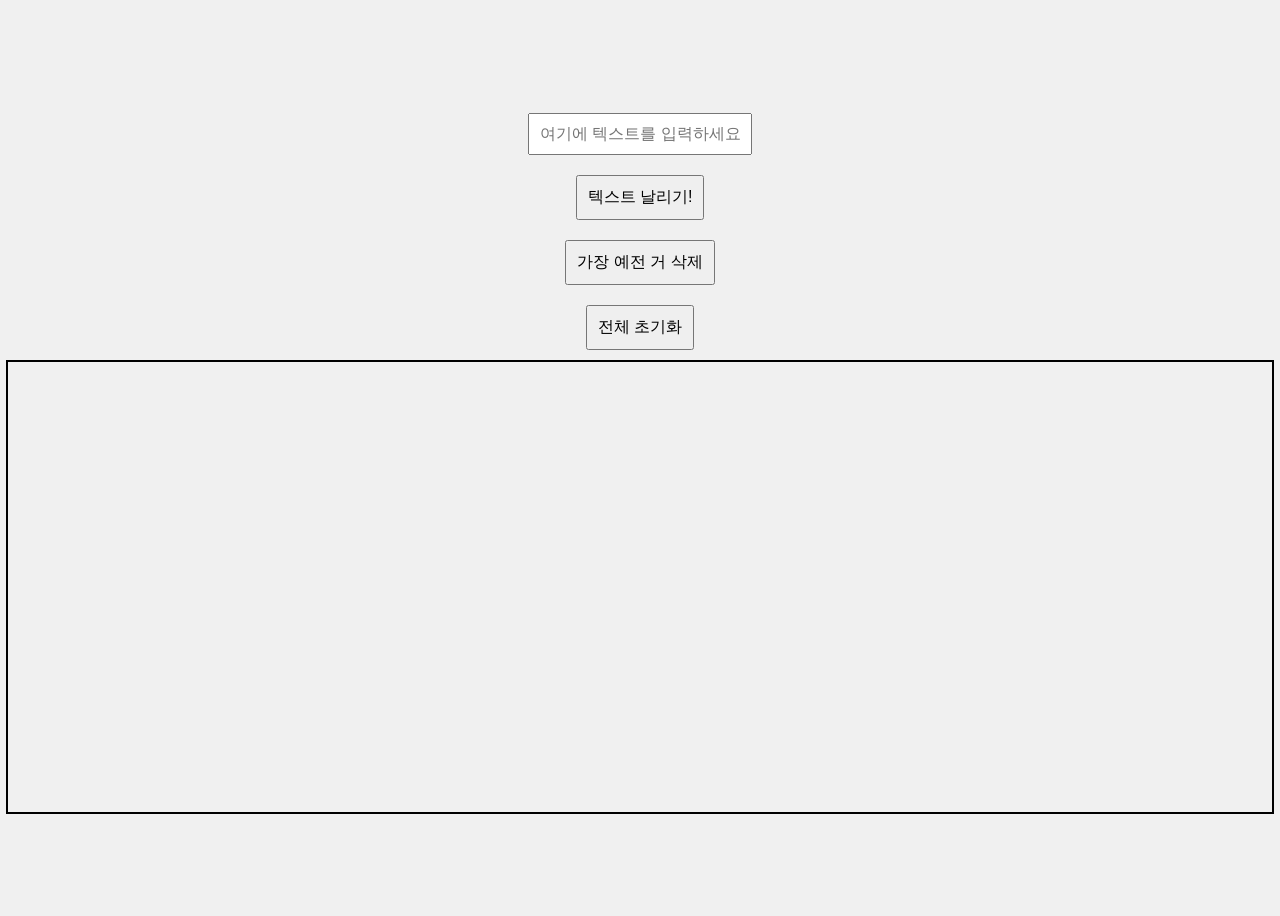
<file: 글자날리기/index.html>
<!DOCTYPE html>
<html lang="ko">
<head>
    <meta charset="UTF-8">
    <meta name="viewport" content="width=device-width, initial-scale=1.0">
    <title>Flying Text</title>
    <link rel="stylesheet" href="gulzastyle.css">
</head>
<body>
    <input type="text" id="inputText" placeholder="여기에 텍스트를 입력하세요...">
    <button onclick="flyText()">텍스트 날리기!</button>
    <button onclick="deleteOldestText()">가장 예전 거 삭제</button>
    <button onclick="clearAllText()">전체 초기화</button>
    <div id="flyingArea"></div>

    <script src="gulzascript.js"></script>
</body>
</html>
</file>
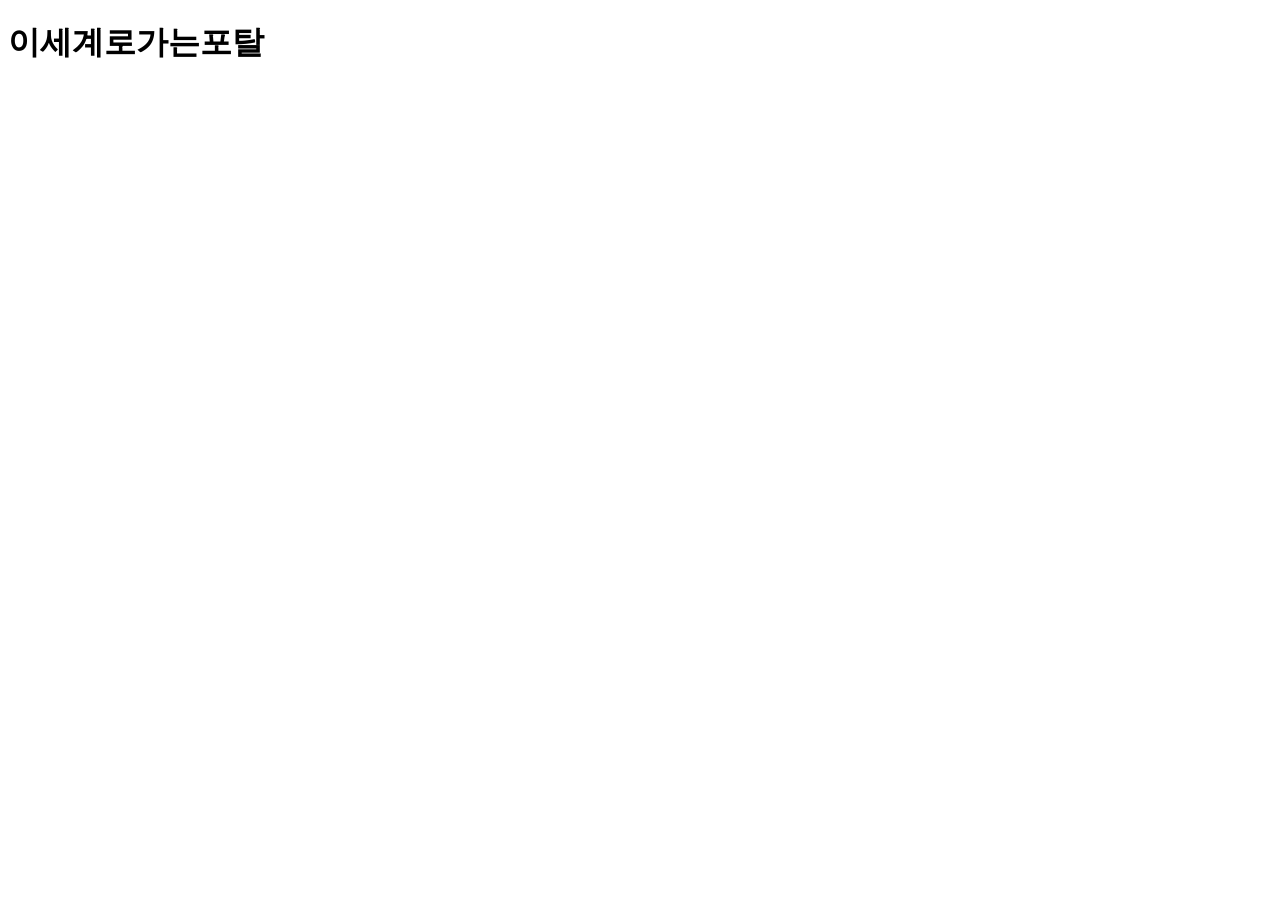
<file: eww.html>
<!DOCTYPE html>
<html lang="ko">
<head>
    <meta charset="UTF-8">
    <meta name="viewport" content="width=device-width, initial-scale=1.0">
    <title>이세계로가는포탈</title>
</head>
<body>
    <h1>이세계로가는포탈</h1>
    
</body>
</html>
</file>
<file: 글자날리기/gulzastyle.css>
body {
    font-family: Arial, sans-serif;
    display: flex;
    flex-direction: column;
    align-items: center;
    justify-content: center;
    height: 100vh;
    background-color: #f0f0f0;
}

input, button {
    margin: 10px;
    padding: 10px;
    font-size: 16px;
}

#flyingArea {
    position: relative;
    width: 100%;
    height: 50vh;
    border: 2px solid #000;
    overflow: hidden;
}
</file>
